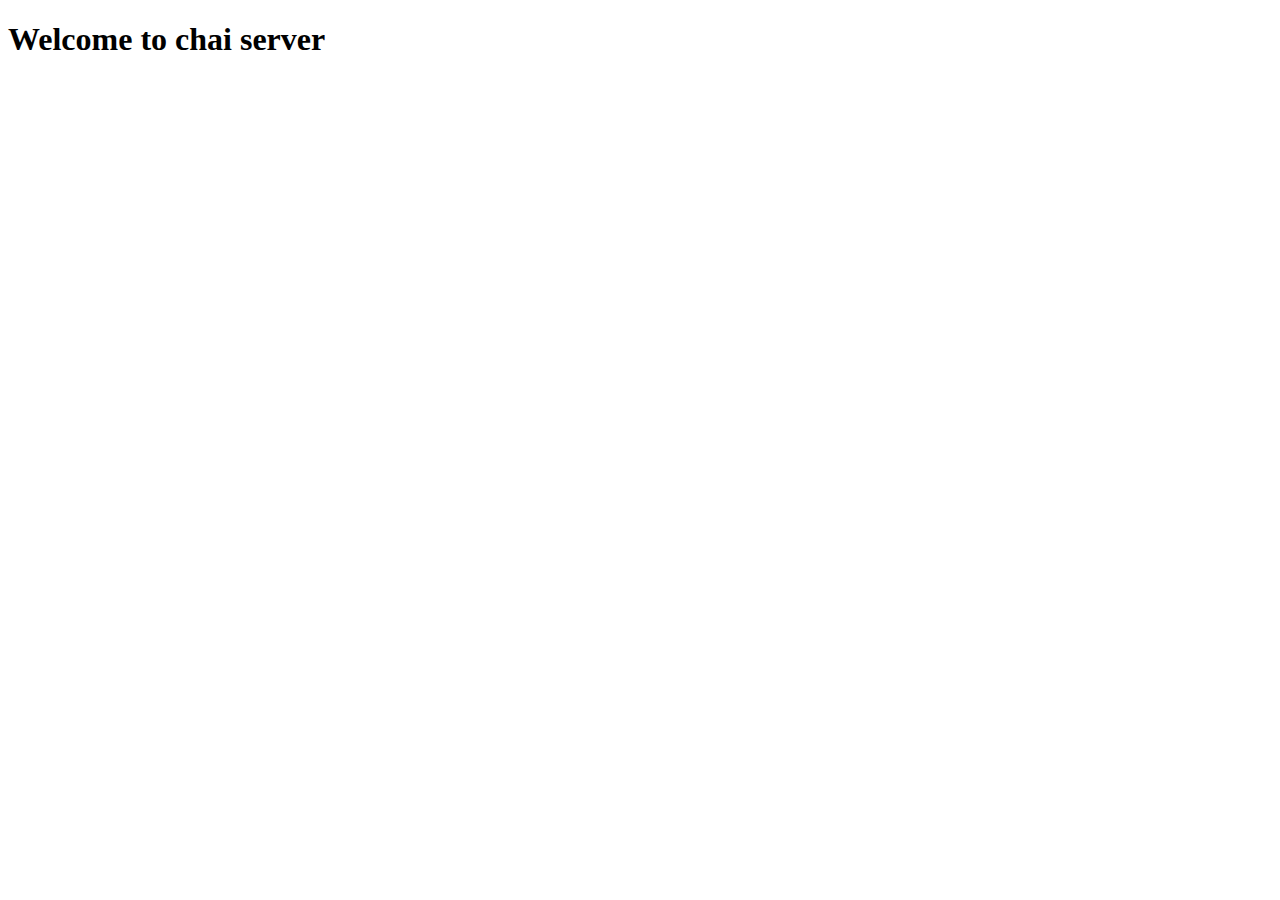
<file: BACKEND/01_Node/Ngnix/index.html>
<!DOCTYPE html>
<html lang="en">
<head>
    <meta charset="UTF-8">
    <meta name="viewport" content="width=device-width, initial-scale=1.0">
    <title>Welcome to custom server</title>
</head>
<body>
    <h1>Welcome to chai server</h1>
</body>
</html>
</file>
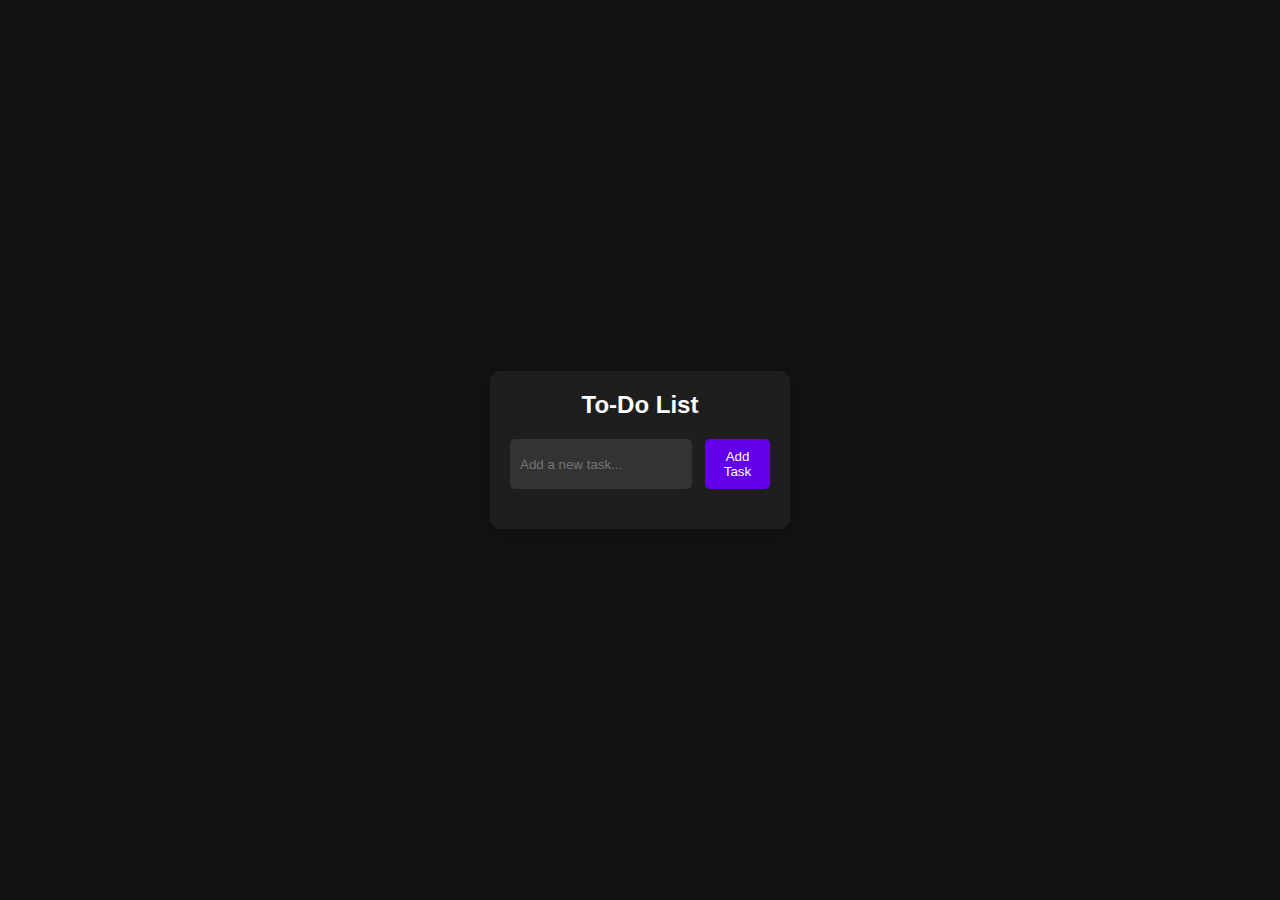
<file: JAVASCRIPT/Projects/01_todo-localstorage/index.html>
<!DOCTYPE html>
<html lang="en">
  <head>
    <meta charset="UTF-8" />
    <meta name="viewport" content="width=device-width, initial-scale=1.0" />
    <title>Dark Mode To-Do List</title>
    <link rel="stylesheet" href="styles.css" />
  </head>
  <body>
    <div class="container">
      <h1>To-Do List</h1>
      <div class="input-container">
        <input type="text" id="todo-input" placeholder="Add a new task..." />
        <button id="add-task-btn">Add Task</button>
      </div>
      <ul id="todo-list">
      </ul>
    </div>
    <script src="script.js"></script>
  </body>
</html>
</file>
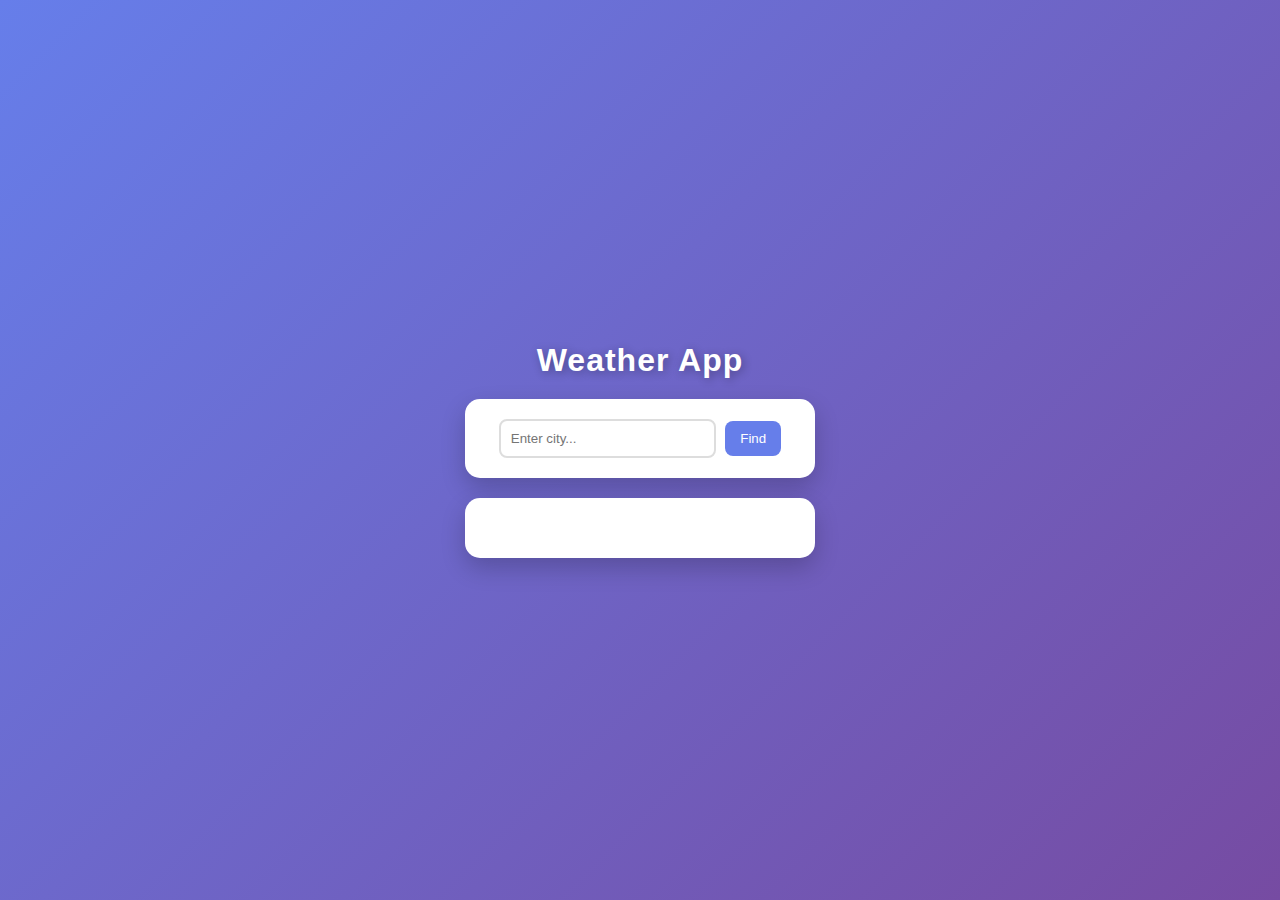
<file: JAVASCRIPT/Projects/02_WeatherApi/index.html>
<!DOCTYPE html>
<html lang="en">
<head>
    <meta charset="UTF-8">
    <meta name="viewport" content="width=device-width, initial-scale=1.0">
    <link rel="stylesheet" href="style.css">
    <title>Weather api</title>
</head>
<body>
    <h1 class="app-title">Weather App</h1>
    <div>
        <input id="cityInput" type="text" placeholder="Enter city...">
        <button id="findButton">Find</button>
    </div>

    <div>
        <h2 id="city-name"></h2>
        <h6 id="city-time"></h6>
        <p id="city-temp"></p>
    </div>

    <script src="index.js"></script>
</body>
</html>
</file>
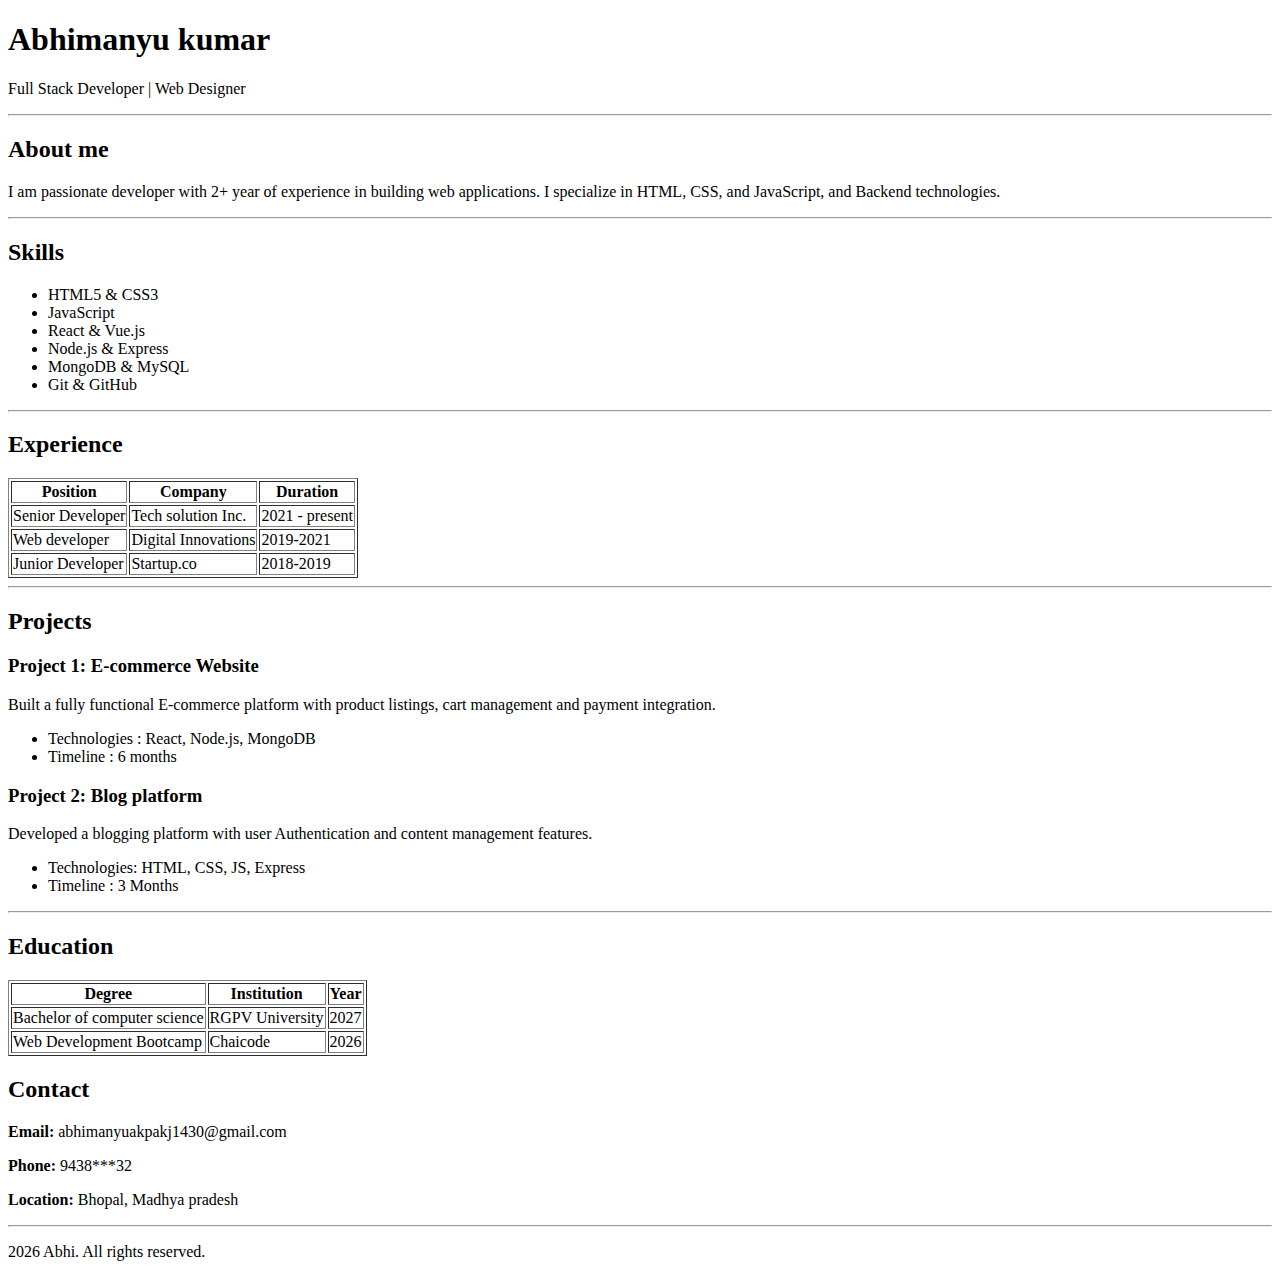
<file: HTML/Assignment/Resume.html>
<!DOCTYPE html>
<html lang="en">
<head>
    <meta charset="UTF-8">
    <meta name="viewport" content="width=device-width, initial-scale=1.0">
    <title>Resume</title>
</head>
<body>
    <header>
        <h1>Abhimanyu kumar</h1>
        <p>Full Stack Developer | Web Designer</p>
    </header>
    <hr>
    <h2>About me</h2>
    <p>I am passionate developer with 2+ year of experience in building web applications. I specialize in HTML, CSS, and JavaScript, and Backend technologies.</p>
    <hr>

    <h2>Skills</h2>
    <ul>
        <li>HTML5 & CSS3</li>
        <li>JavaScript</li>
        <li>React & Vue.js</li>
        <li>Node.js & Express</li>
        <li>MongoDB & MySQL</li>
        <li>Git & GitHub</li>
    </ul>

    <hr>

    <h2>Experience</h2>
    <table border="1">
        <thead>
            <tr>
                <th>Position</th>
                <th>Company</th>
                <th>Duration</th>
            </tr>
        </thead>
        <tbody>
            <tr>
            <td>Senior Developer</td>
            <td>Tech solution Inc.</td>
            <td>2021 - present</td>
        </tr>
            <tr>
            <td>Web developer</td>
            <td>Digital Innovations</td>
            <td>2019-2021</td>
        </tr>
            <tr>
            <td>Junior Developer</td>
            <td>Startup.co</td>
            <td>2018-2019</td>
        </tr>
        </tbody>
    </table>

    <hr>

    <h2>Projects</h2>
    <h3>Project 1: E-commerce Website</h3>
    <p>Built a fully functional E-commerce platform with product listings, cart management and payment integration.
    </p>
    <ul>
        <li>Technologies : React, Node.js, MongoDB</li>
        <li>Timeline : 6 months</li>
    </ul>

    <h3>Project 2: Blog platform</h3>
    <p>Developed a blogging platform with user Authentication and content management features.
    </p>
    <ul>
        <li>Technologies: HTML, CSS, JS, Express</li>
        <li>Timeline : 3 Months</li>
    </ul>

    <hr>

    <h2>Education</h2>
    <table border="1">
       <thead>
         <tr>
            <th>Degree</th>
            <th>Institution</th>
            <th>Year</th>
        </tr>
       </thead>
        <tbody>
            <tr>
            <td>Bachelor of computer science</td>
            <td>RGPV University</td>
            <td>2027</td>
        </tr>
            <tr>
            <td>Web Development Bootcamp</td>
            <td>Chaicode</td>
            <td>2026</td>
        </tr>
        </tbody>
    </table>

    <footer>
        <h2>Contact</h2>
        <p><b>Email: </b> abhimanyuakpakj1430@gmail.com</p>
        <p><b>Phone: </b> 9438***32</p>
        <p><b>Location: </b>Bhopal, Madhya pradesh</p>

        <hr>

        <p>2026 Abhi. All rights reserved.</p>
    </footer>

</body>
</html>
</file>
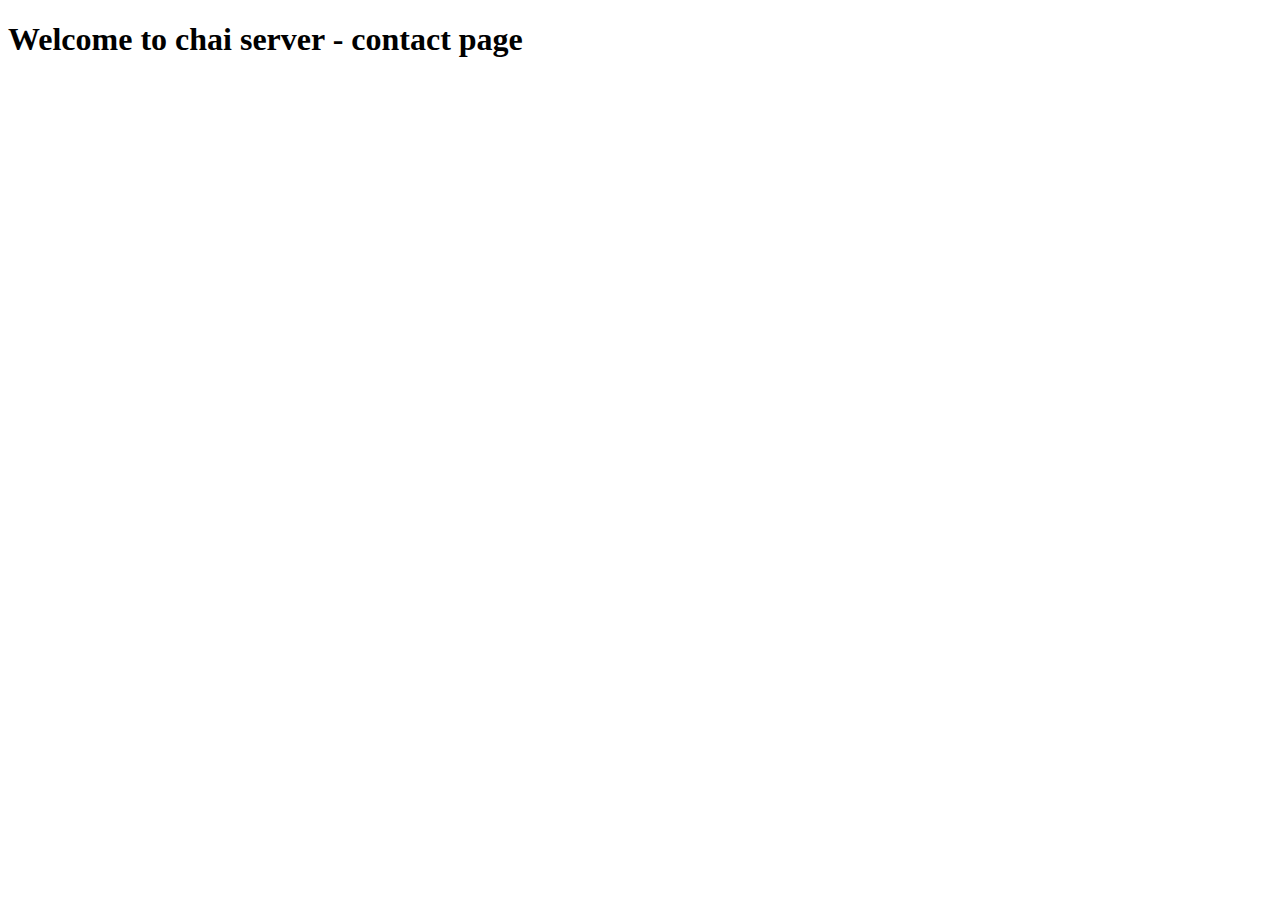
<file: BACKEND/01_Node/Ngnix/contact.html>
<!DOCTYPE html>
<html lang="en">
<head>
    <meta charset="UTF-8">
    <meta name="viewport" content="width=device-width, initial-scale=1.0">
    <title>Welcome to custom server</title>
</head>
<body>
    <h1>Welcome to chai server - contact page</h1>
</body>
</html>
</file>
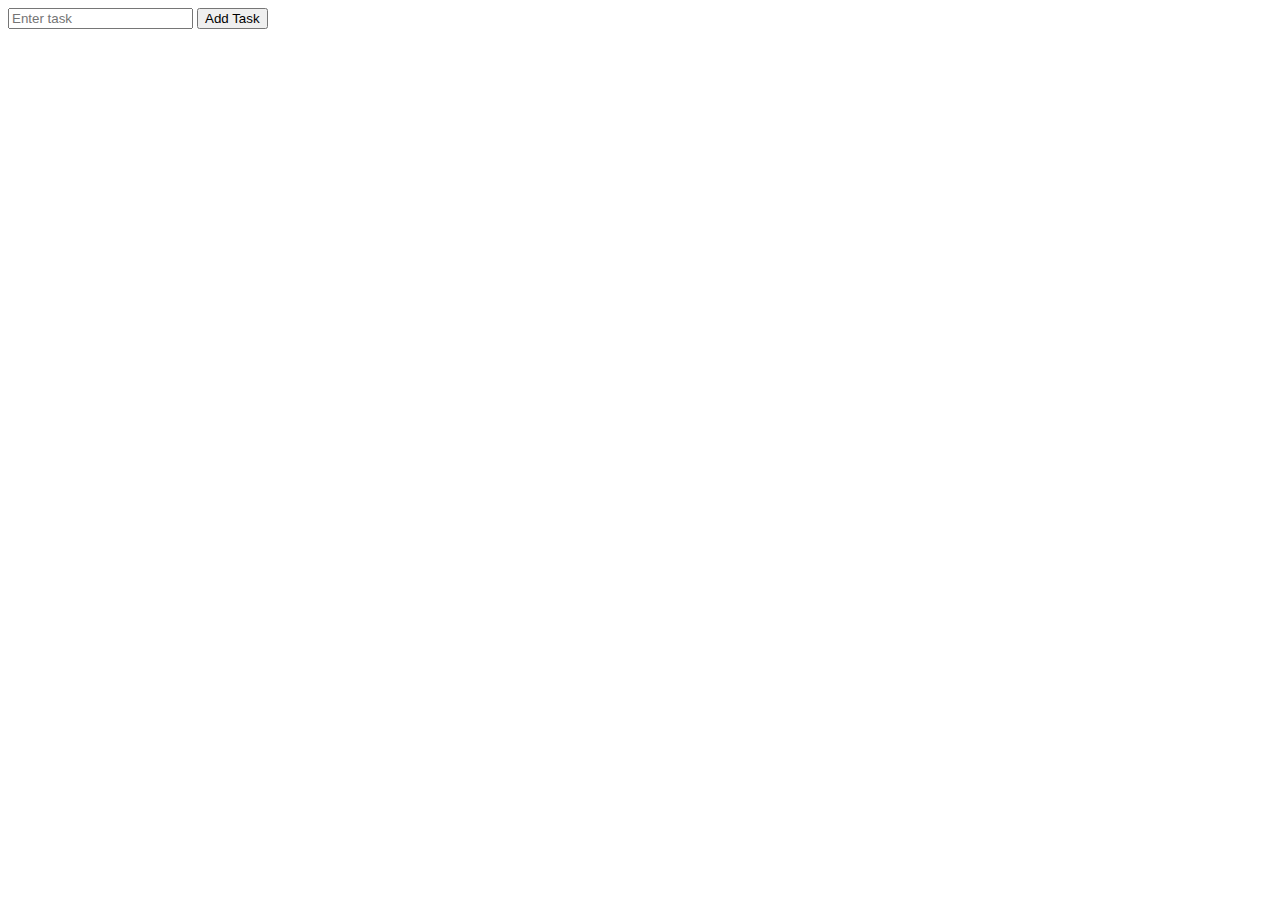
<file: JAVASCRIPT/Learning/DOM/todo.html>
<!DOCTYPE html>
<html lang="en">
<head>
    <meta charset="UTF-8">
    <meta name="viewport" content="width=device-width, initial-scale=1.0">
    <title>Todo</title>

</head>
<body>
    <div>
        <input id="todoValue" type="text" placeholder="Enter task">
        <button id="createBtn">Add Task</button>
    </div>

    <div>
        <ul id="todoContainer">
        </ul>
    </div>
    <script src="todo.js"></script>
</body>
</html>
</file>
<file: JAVASCRIPT/Projects/01_todo-localstorage/styles.css>
/* styles.css */
* {
  margin: 0;
  padding: 0;
  box-sizing: border-box;
}

body {
  font-family: Arial, sans-serif;
  background-color: #121212;
  color: #ffffff;
  display: flex;
  justify-content: center;
  align-items: center;
  height: 100vh;
}

.container {
  background-color: #1e1e1e;
  padding: 20px;
  border-radius: 10px;
  width: 300px;
  box-shadow: 0 5px 15px rgba(0, 0, 0, 0.2);
}

h1 {
  text-align: center;
  margin-bottom: 20px;
  font-size: 24px;
}

.input-container {
  display: flex;
  justify-content: space-between;
  margin-bottom: 20px;
}

input[type="text"] {
  width: 70%;
  padding: 10px;
  background-color: #333333;
  border: none;
  border-radius: 5px;
  color: #fff;
  outline: none;
}

button {
  width: 25%;
  padding: 10px;
  background-color: #6200ea;
  border: none;
  border-radius: 5px;
  color: #fff;
  cursor: pointer;
  transition: background-color 0.3s;
}

button:hover {
  background-color: #3700b3;
}

ul {
  list-style-type: none;
  padding: 0;
}

li {
  background-color: #333333;
  padding: 10px;
  margin-bottom: 10px;
  border-radius: 5px;
  display: flex;
  justify-content: space-between;
  align-items: center;
}

li.completed {
  text-decoration: line-through;
  opacity: 0.7;
}

li button {
  background-color: #d32f2f;
  border: none;
  padding: 5px;
  color: white;
  border-radius: 5px;
  cursor: pointer;
}

li button:hover {
  background-color: #b71c1c;
}
</file>
<file: JAVASCRIPT/Projects/02_WeatherApi/style.css>
/* Reset */
* {
    margin: 0;
    padding: 0;
    box-sizing: border-box;
}

/* Body Styling */
body {
    height: 100vh;
    display: flex;
    flex-direction: column;
    row-gap: 20px;
    justify-content: center;
    align-items: center;
    font-family: Arial, sans-serif;
    background: linear-gradient(135deg, #667eea, #764ba2);
}
/* App Title */
.app-title {
    color: white;
    font-size: 32px;
    letter-spacing: 1px;
    text-shadow: 2px 2px 10px rgba(0,0,0,0.3);
}
/* Main Card */
body > div {
    background: white;
    padding: 20px;
    border-radius: 15px;
    box-shadow: 0 10px 25px rgba(0,0,0,0.2);
    width: 350px;
    text-align: center;
}

/* Input Field */
#cityInput {
    width: 70%;
    padding: 10px;
    border: 2px solid #ddd;
    border-radius: 8px;
    outline: none;
    transition: 0.3s;
}

#cityInput:focus {
    border-color: #667eea;
}

/* Button */
#findButton {
    padding: 10px 15px;
    border: none;
    background: #667eea;
    color: white;
    border-radius: 8px;
    cursor: pointer;
    margin-left: 5px;
    transition: 0.3s;
}

#findButton:hover {
    background: #5563c1;
}

/* Weather Info Section */
#city-name {
    margin-top: 20px;
    font-size: 22px;
    color: #333;
}

#city-time {
    color: #777;
    margin: 5px 0;
}

#city-temp {
    font-size: 28px;
    font-weight: bold;
    color: #667eea;
    margin-top: 10px;
}
</file>
